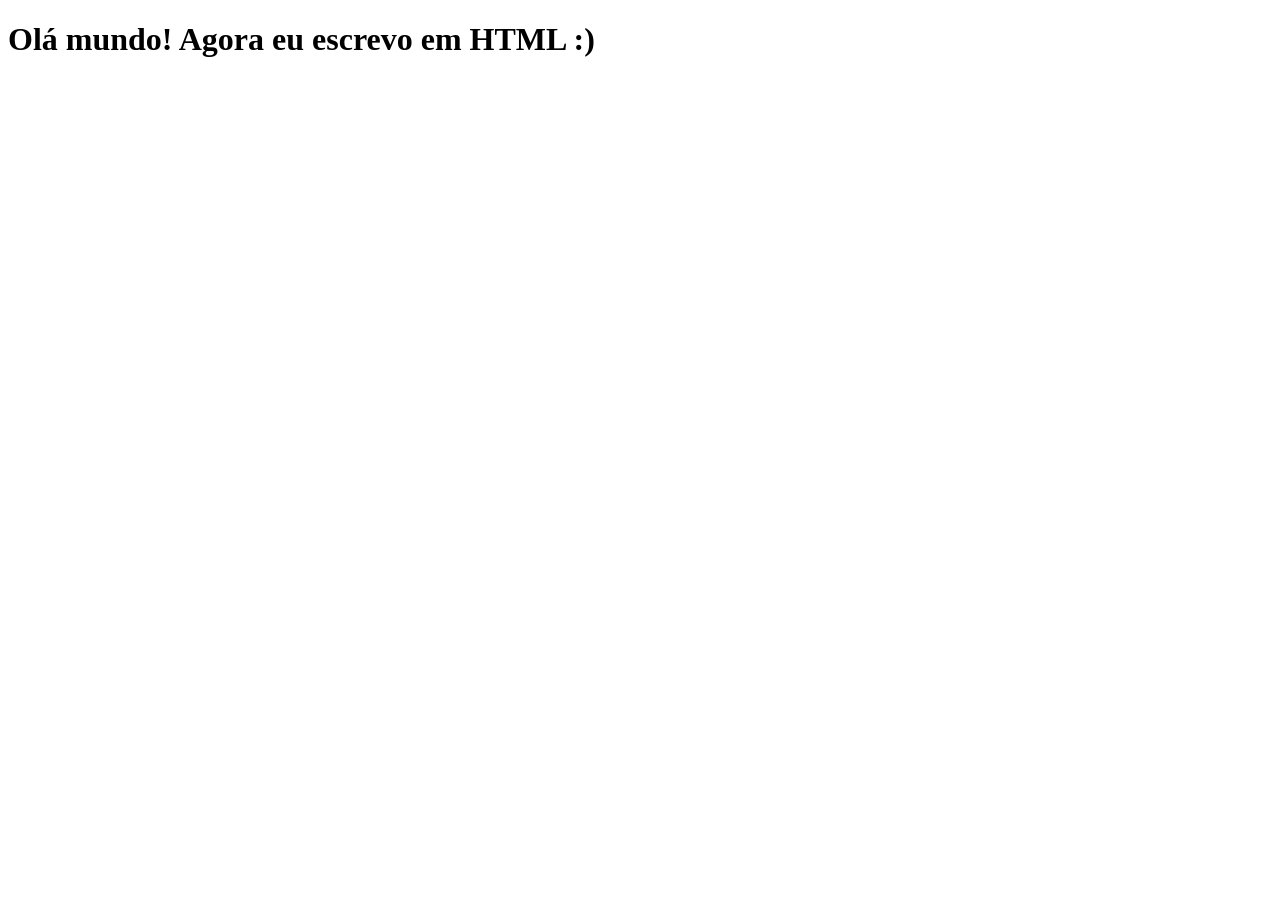
<file: NIVEL BASE  - OS FUNDAMENTOS DO FRONT-END/HTML e CSS: ambiente, estrutura e estilo/Configurando o ambiente e criando o primeiro site/index.html>
<!DOCTYPE html>
<html lang="en">
<head>
    <meta charset="UTF-8">
    <meta name="viewport" content="width=device-width, initial-scale=1.0">
    <title>Meu primeiro site em HTML!</title>
</head>
<body>
    <h1>Olá mundo! Agora eu escrevo em HTML :)</h1>
</body>
</html>
</file>
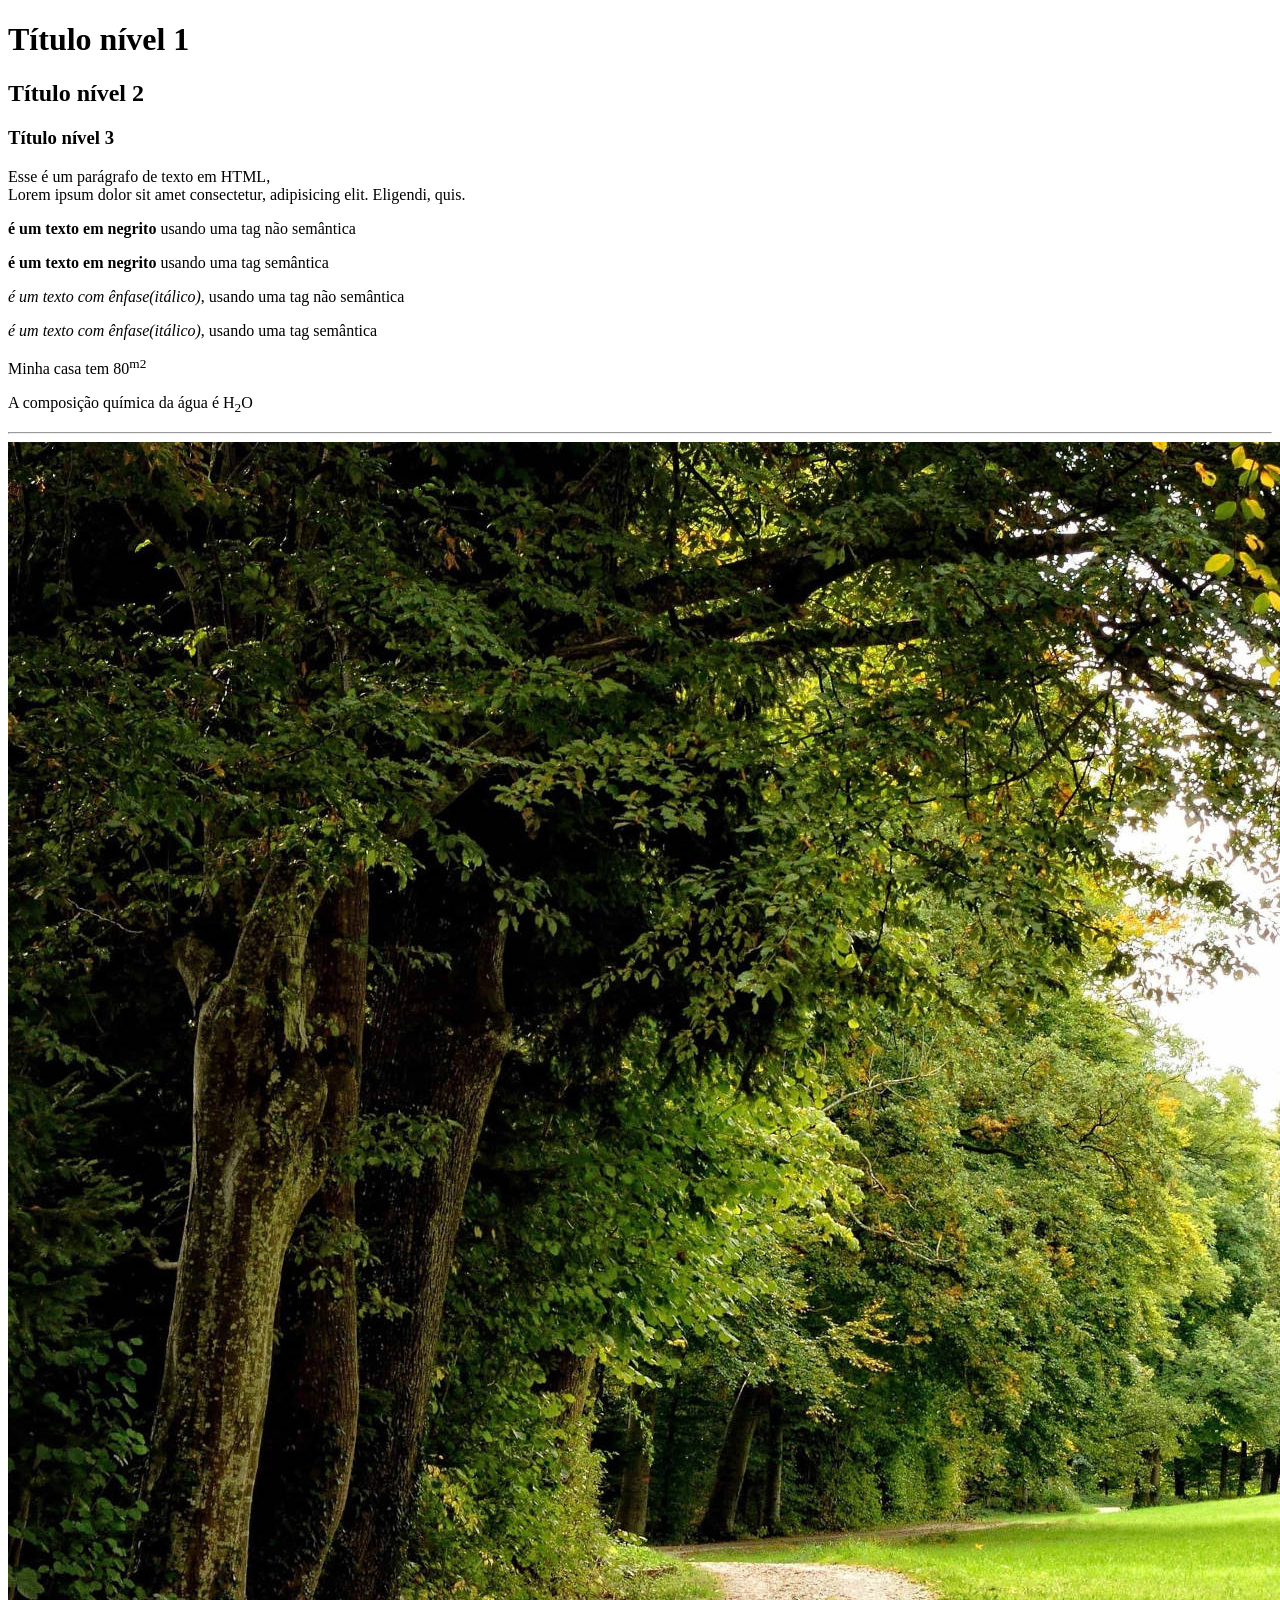
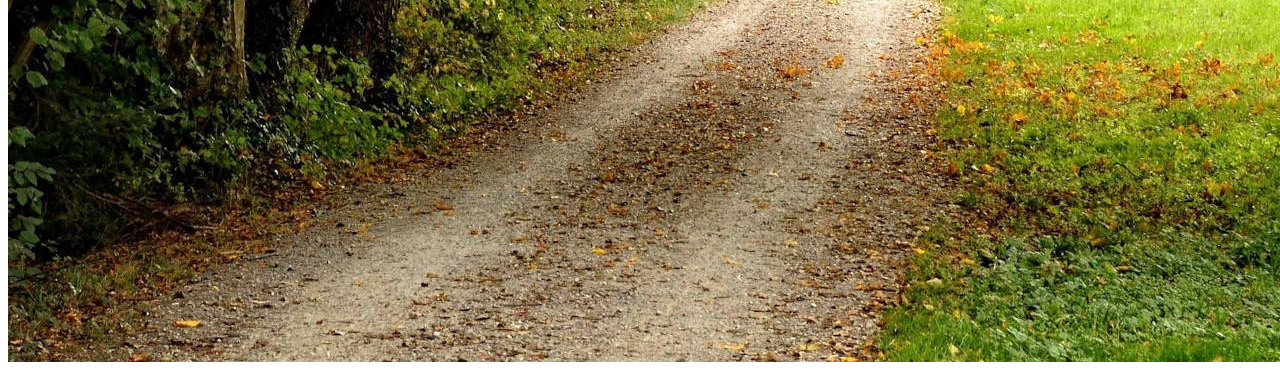
<file: NIVEL BASE  - OS FUNDAMENTOS DO FRONT-END/HTML e CSS: ambiente, estrutura e estilo/Explorando as tags HTML/index.html>
<!DOCTYPE html>
<html lang="pt-br">
<head>
    <meta charset="UTF-8">
    <meta name="viewport" content="width=device-width, initial-scale=1.0">
    <title>Tags HTML</title>
</head>
<body>
    <h1>Título nível 1</h1>
    <h2>Título nível 2</h2>
    <h3>Título nível 3</h3>

    <p>Esse é um parágrafo de texto em HTML, <br> Lorem ipsum dolor sit amet consectetur, adipisicing elit. Eligendi, quis.</p>

    <p><b>é um texto em negrito</b> usando uma tag não semântica</p>

    <p><strong>é um texto em negrito</strong> usando uma tag semântica</p>

    <p><i>é um texto com ênfase(itálico)</i>, usando uma tag não semântica</p>

    <p><em>é um texto com ênfase(itálico)</em>, usando uma tag semântica</p>

    <p>Minha casa tem 80<sup>m2</sup></p>

    <p>A composição química da água é H<sub>2</sub>O</p>

    <hr>

    <img src="img/paisagem-1900.jpg" alt="bosque com árvores verdes e folhas secas ao chão">

    
</body>
</html>
</file>
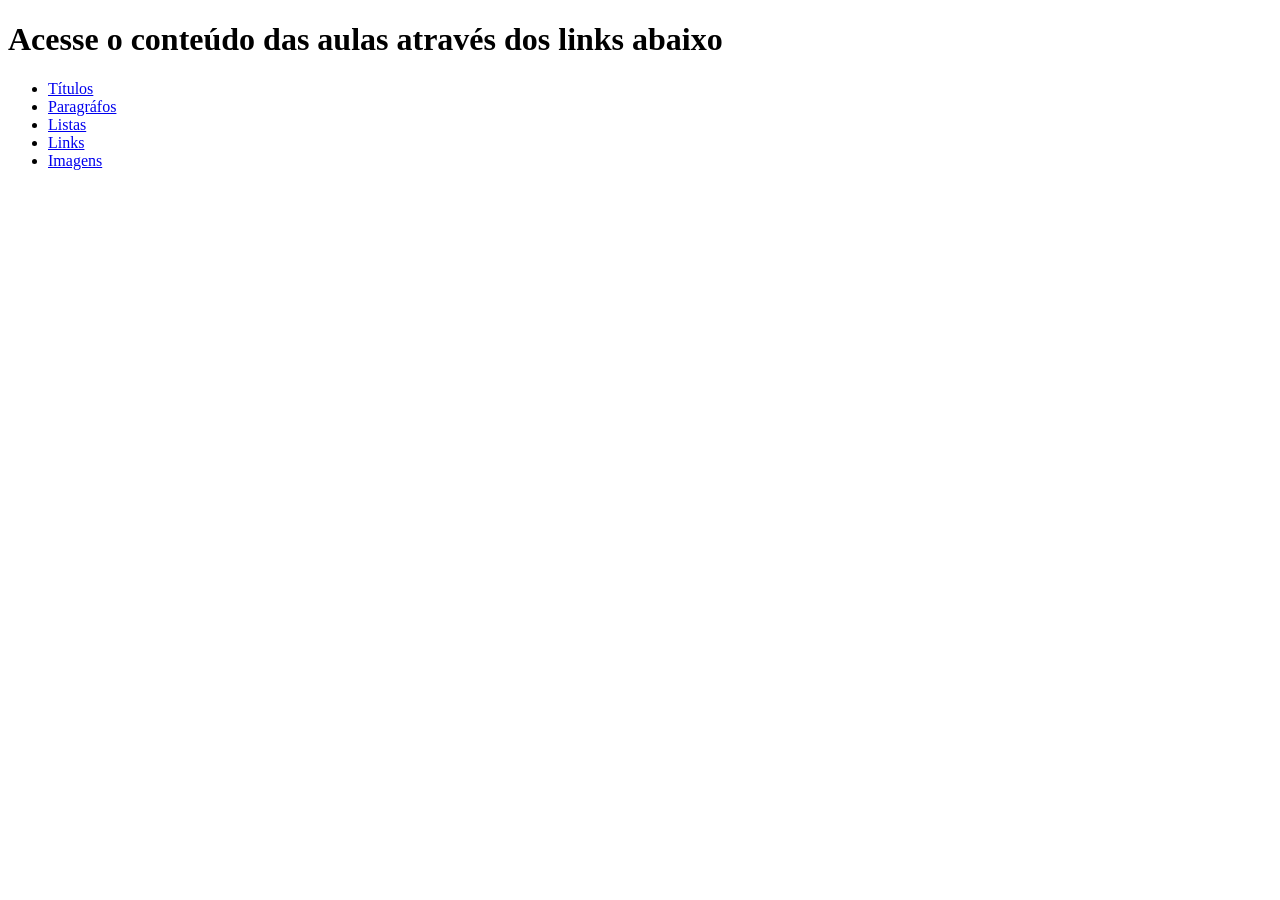
<file: NIVEL BASE  - OS FUNDAMENTOS DO FRONT-END/HTML e CSS - ambiente, estrutura e estilo/Explorando as tags HTML/tags-html/index.html>
<!DOCTYPE html>
<html lang="pt-br">

<head>
    <meta charset="UTF-8">
    <meta name="viewport" content="width=device-width, initial-scale=1.0">
    <title>Tags HTML</title>
</head>

<body>
    <h1>Acesse o conteúdo das aulas através dos links abaixo</h1>

    <ul>
        <li><a href="./titulos.html" target="_blank">Títulos</a></li>
        <li><a href="./paragrafos.html" target="_blank">Paragráfos</a></li>
        <li><a href="./listas.html" target="_blank">Listas</a></li>
        <li><a href="./links.html">Links</a></li>
        <li><a href="./image.html">Imagens</a></li>
    </ul>
</body>

</html>
</file>
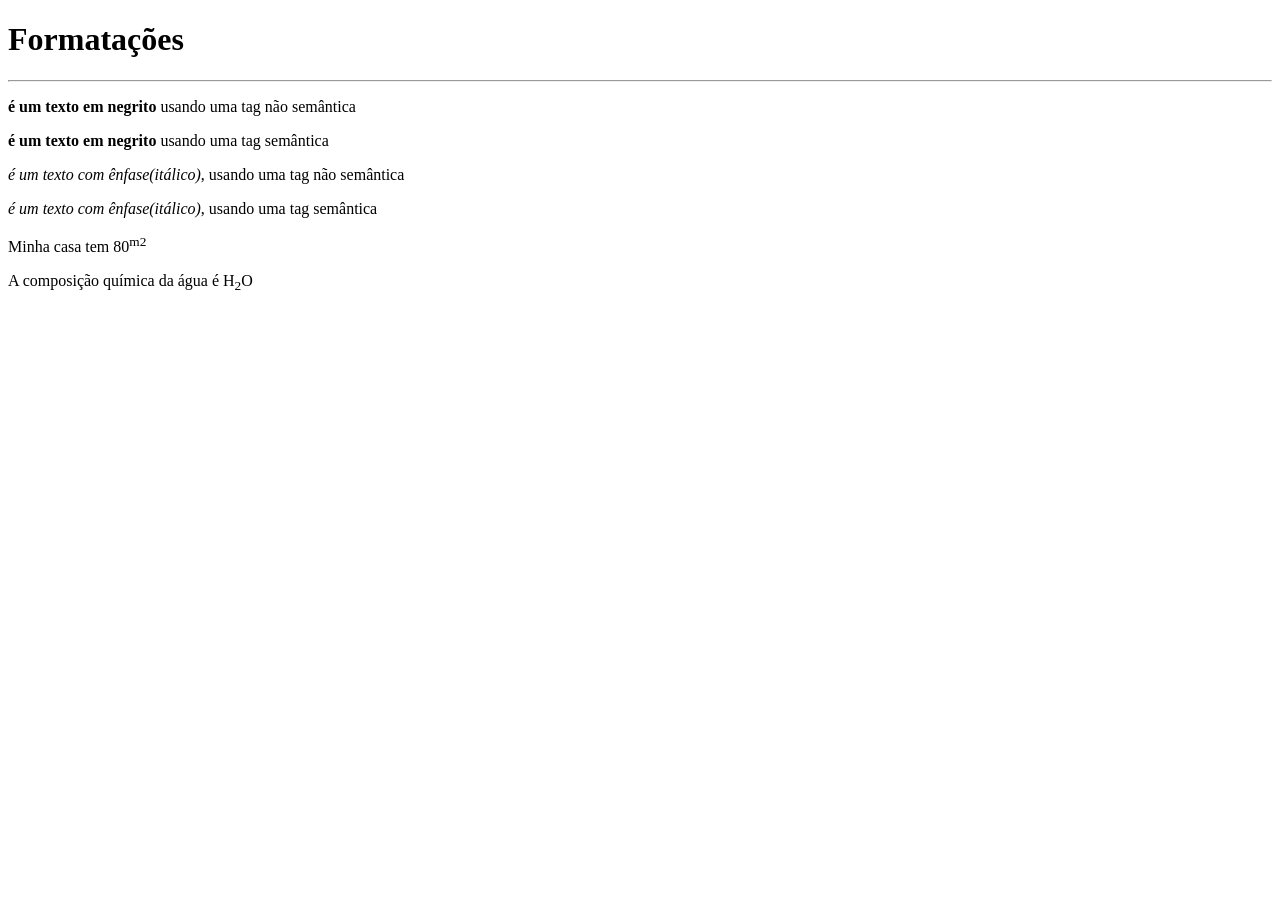
<file: NIVEL BASE  - OS FUNDAMENTOS DO FRONT-END/HTML e CSS - ambiente, estrutura e estilo/Explorando as tags HTML/tags-html/formatacoes.html>
<!DOCTYPE html>
<html lang="pt-br">

<head>
    <meta charset="UTF-8">
    <meta name="viewport" content="width=device-width, initial-scale=1.0">
    <title>Formatações</title>
</head>

<body>
    <h1>Formatações</h1>
    <hr>
    <p><b>é um texto em negrito</b> usando uma tag não semântica</p>

    <p><strong>é um texto em negrito</strong> usando uma tag semântica</p>

    <p><i>é um texto com ênfase(itálico)</i>, usando uma tag não semântica</p>

    <p><em>é um texto com ênfase(itálico)</em>, usando uma tag semântica</p>

    <p>Minha casa tem 80<sup>m2</sup></p>

    <p>A composição química da água é H<sub>2</sub>O</p>
</body>

</html>
</file>
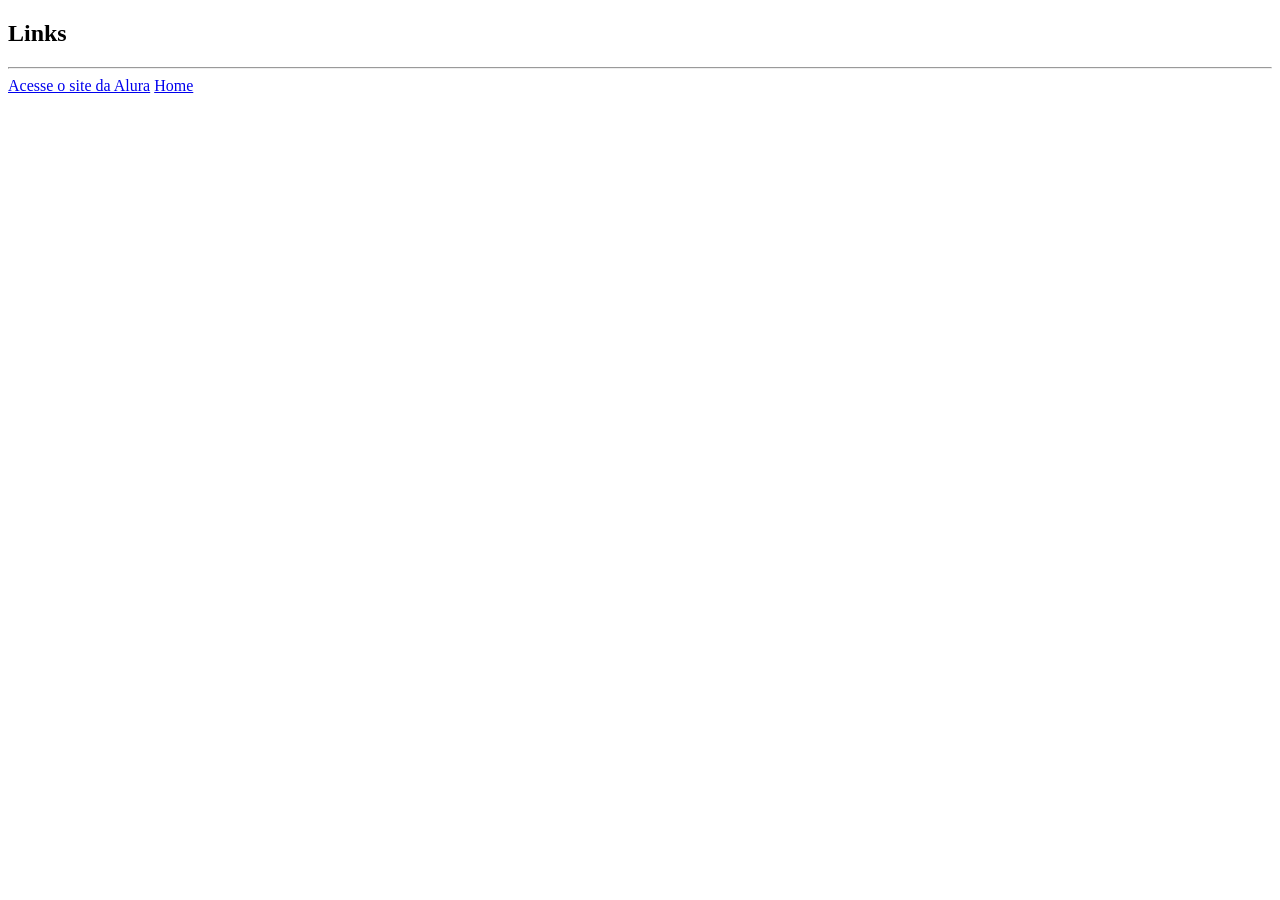
<file: NIVEL BASE  - OS FUNDAMENTOS DO FRONT-END/HTML e CSS - ambiente, estrutura e estilo/Explorando as tags HTML/tags-html/links.html>
<!DOCTYPE html>
<html lang="pt-br">

<head>
    <meta charset="UTF-8">
    <meta name="viewport" content="width=device-width, initial-scale=1.0">
    <title>Links</title>
</head>

<body>
    <h2>Links</h2>
    <hr>

    <a href="https://www.alura.com.br/" target="_blank" rel="external">Acesse o site da Alura</a>

    <a href="./index.html">Home</a>
</body>

</html>
</file>
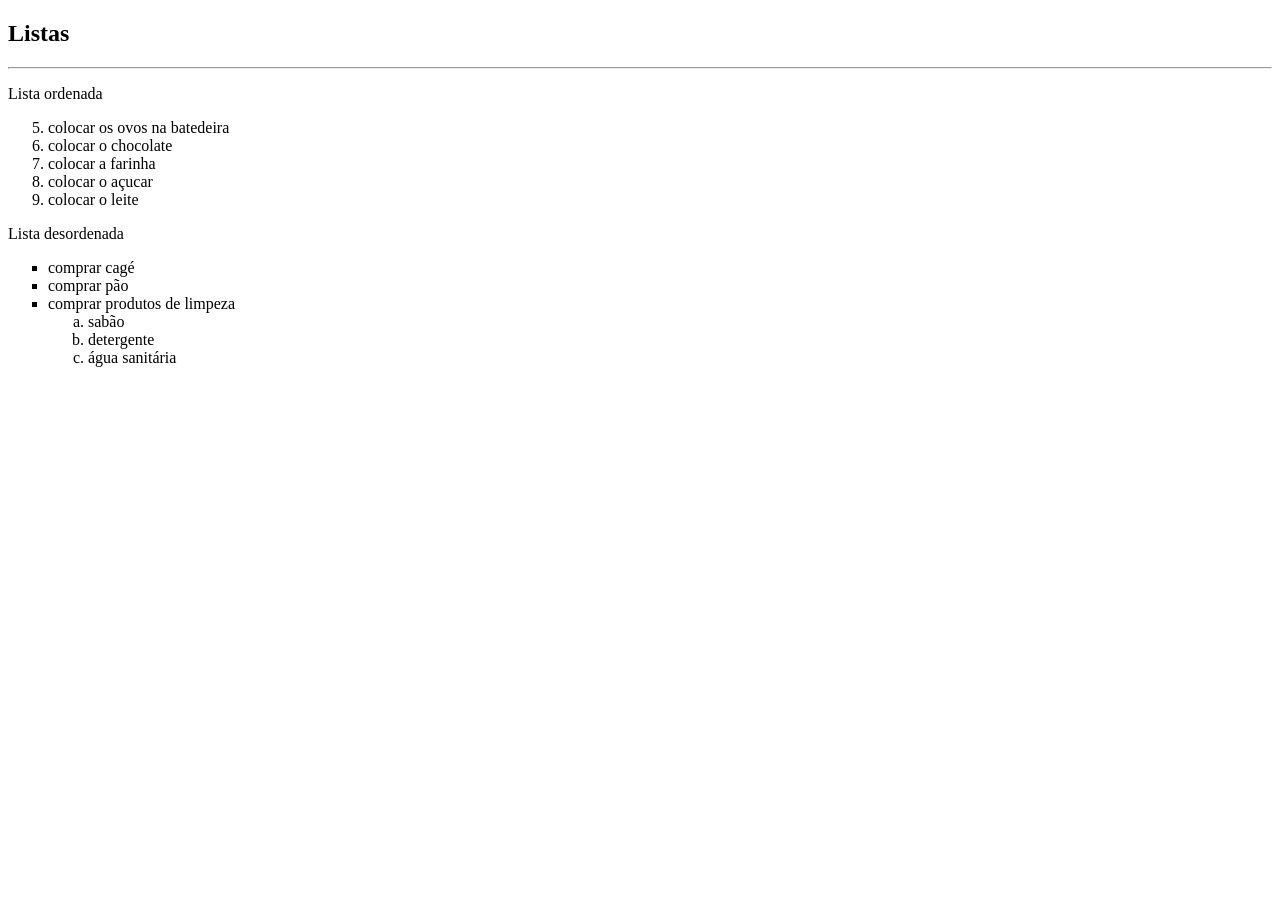
<file: NIVEL BASE  - OS FUNDAMENTOS DO FRONT-END/HTML e CSS - ambiente, estrutura e estilo/Explorando as tags HTML/tags-html/listas.html>
<!DOCTYPE html>
<html lang="pt-br">

<head>
    <meta charset="UTF-8">
    <meta name="viewport" content="width=device-width, initial-scale=1.0">
    <title>Listas</title>
</head>

<body>
    <h2>Listas</h2>
    <hr>
    <p>Lista ordenada</p>
    <ol type="1" start="5"> <!-- Tipos 1, A, a, I, i || Start é o valor que quero começar a lista-->
        <li>colocar os ovos na batedeira</li>
        <li>colocar o chocolate</li>
        <li>colocar a farinha</li>
        <li>colocar o açucar</li>
        <li>colocar o leite</li>
    </ol>

    <p>Lista desordenada</p>
    <ul type="square"> <!--types: disc, circle, square-->
        <li>comprar cagé</li>
        <li>comprar pão</li>
        <li>comprar produtos de limpeza
            <ol type="a">
                <li>sabão</li>
                <li>detergente</li>
                <li>água sanitária</li>
            </ol type="a">
        </li>
    </ul>
</body>

</html>
</file>
